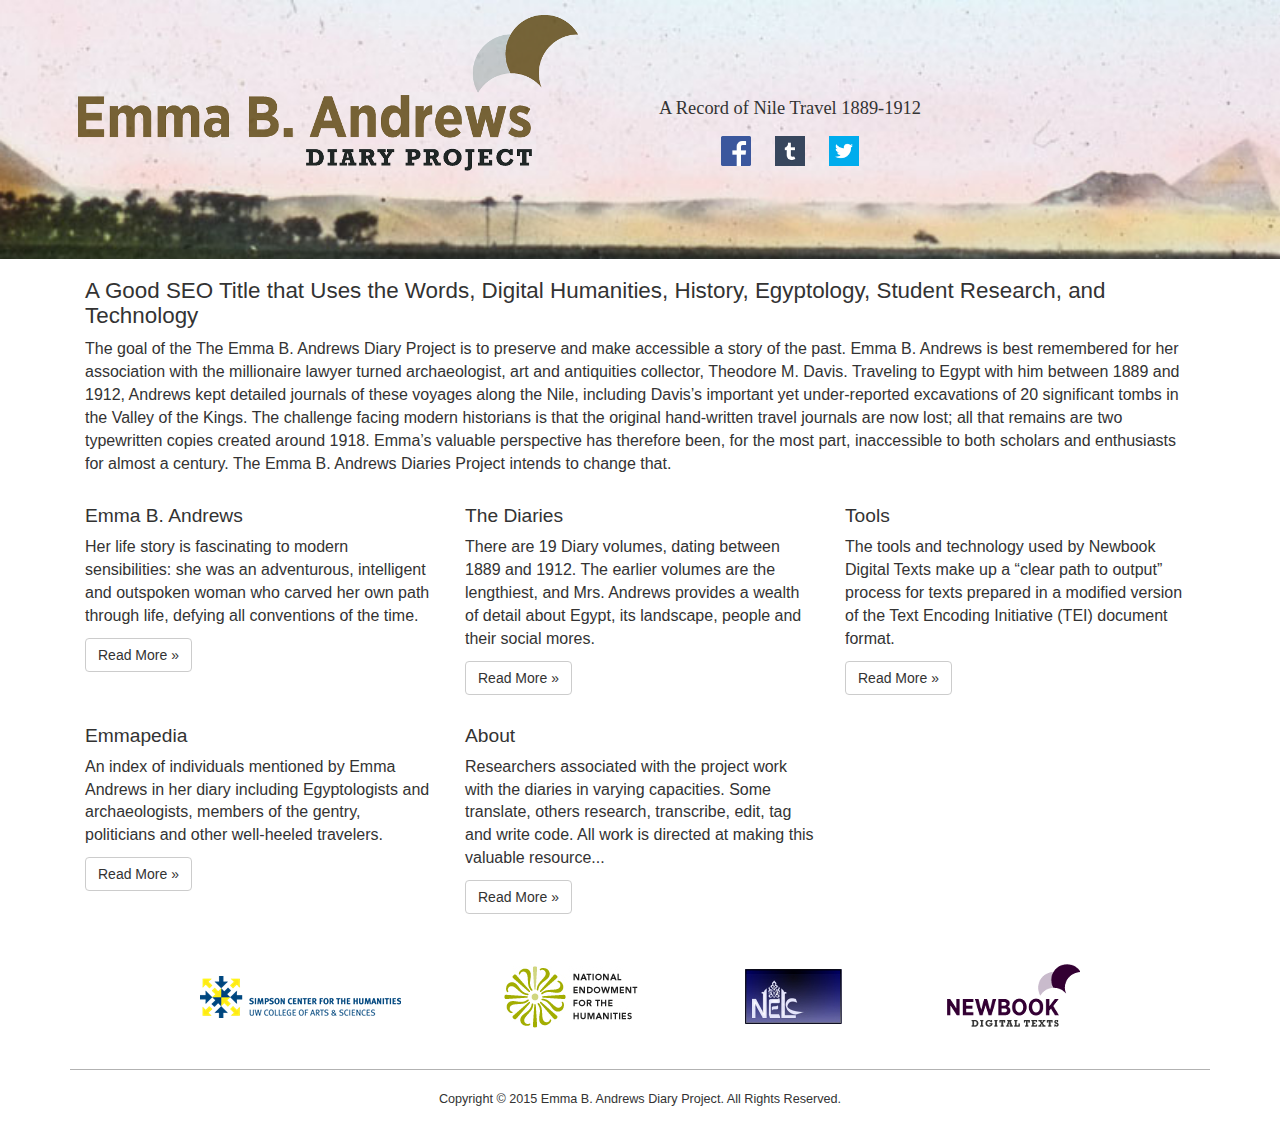
<file: index.html>
﻿<!DOCTYPE html>
<html lang="en">
<head>
    <meta charset="utf-8">
    <meta http-equiv="X-UA-Compatible" content="IE=edge">
    <meta name="viewport" content="width=device-width, initial-scale=1">
    <meta name="description" content="">
    <meta name="author" content="Andre Sampson Park, Chris Sumption, Ting-Ru Guo">
    <link rel="icon" href="img/favorite.png">

    <title>Emma B. Andrews Diary Project</title>

    <link href="https://maxcdn.bootstrapcdn.com/bootstrap/3.3.5/css/bootstrap.min.css" rel="stylesheet">
    <link href="css/main.css" rel="stylesheet">
</head>

<body>

<div class="jumbotron">
    <div class="container">
        <div class="site_title">
			<img src="img/logo_ebadp.png" alt="logo for the Emma B. Andrews Project"/>
        </div>
        <div class="icons">
			<p class="title_blurb">A Record of Nile Travel 1889-1912</p>
            <ul>
                <li><a href="https://www.facebook.com" title="Go to the Emma B. Andrews Project Facebook page"><img src="img/logo_facebook.png" alt="logo for Facebook"></a></li>
                <li><a href="https://www.tumblr.com" title="Go to the Emma B. Andrews Project Tumblr page"><img src="img/logo_tumblr.png" alt="logo for Tumblr"></a></li>
                <li><a href="https://www.twitter.com" title="Go to the Emma B. Andrews Project Twiiter page"><img src="img/logo_twitter.png" alt="logo for Twitter"></a></li>
            </ul>
        </div>
    </div>
</div>

<div class="container">

    <div class="row">
        <div class="col-md-12 welcome">

            <h1>A Good SEO Title that Uses the Words, Digital Humanities, History, Egyptology, Student Research, and Technology</h1>

            <p>The goal of the The Emma B. Andrews Diary Project is to preserve and make accessible a story of the past. Emma B. Andrews is best remembered for her association with the millionaire lawyer turned archaeologist, art and antiquities collector, Theodore M. Davis. Traveling to Egypt with him between 1889 and 1912, Andrews kept detailed journals of these voyages along the Nile, including Davis’s important yet under-reported excavations of 20 significant tombs in the Valley of the Kings. The challenge facing modern historians is that the original hand-written travel journals are now lost; all that remains are two typewritten copies created around 1918. Emma’s valuable perspective has therefore been, for the most part, inaccessible to both scholars and enthusiasts for almost a century. The Emma B. Andrews Diaries Project intends to change that.</p>
        </div>
    </div>

    <div class="row">
		<div class="col-md-4 col-sm-6">
            <h2>Emma B. Andrews</h2>
            <p>Her life story is fascinating to modern sensibilities: she was an adventurous, intelligent and outspoken woman who carved her own path through life, defying all conventions of the time.</p>
            <p><a class="btn btn-default" href="./emma-b-andrews.html" role="button">Read More &raquo;</a></p>
        </div>
        <div class="col-md-4 col-sm-6">
            <h2>The Diaries</h2>
            <p>There are 19 Diary volumes, dating between 1889 and 1912. The earlier volumes are the lengthiest, and Mrs. Andrews provides a wealth of detail about Egypt, its landscape, people and their social mores.</p>
            <p><a class="btn btn-default" href="./the-diaries.html" role="button">Read More &raquo;</a></p>
        </div>
        <div class="col-md-4 col-sm-6">
            <h2>Tools</h2>
            <p>The tools and technology used by Newbook Digital Texts make up a “clear path to output” process for texts prepared in a modified version of the Text Encoding Initiative (TEI) document format.</p>
            <p><a class="btn btn-default" href="./tools.html" role="button">Read More &raquo;</a></p>
        </div>
        <div class="col-md-4 col-sm-6">
            <h2>Emmapedia</h2>
            <p>An index of individuals mentioned by Emma Andrews in her diary including Egyptologists and archaeologists, members of the gentry, politicians and other well-heeled travelers.</p>
            <p><a class="btn btn-default" href="./emmapedia.html" role="button">Read More &raquo;</a></p>
        </div>
        <div class="col-md-4 col-sm-6">
            <h2>About</h2>
            <p>Researchers associated with the project work with the diaries in varying capacities. Some translate, others research, transcribe, edit, tag and write code. All work is directed at making this valuable resource...</p>
            <p><a class="btn btn-default" href="./about.html" role="button">Read More &raquo;</a></p>
        </div>
    </div>

    <footer>
		<div class="row supporters">
			<div class="col-md-12">
				<p> 
                    <ul>
    					<li><a href="http://depts.washington.edu/uwch/" title="Go to the Walter Chapin Simpson Center for the Humanities at the University of Washington page"><img src="img/logo_uwch.png" alt="logo for the Walter Chapin Simpson Center for the Humanities at the University of Washington"/></a></li>

    					<li><a href="http://www.neh.gov/" title="Go to the National Endowment for the Humanities page" ><img src="img/logo_neh.jpg" alt="logo for the National Endowment for the Humanities"/></a></li>

    					<li><a href="http://depts.washington.edu/nelc/" title="Go to the Department of Near Eastern Languages and Civilization page"><img src="img/logo_nelc.jpg" alt="logo for the Department of Near Eastern Languages and Civilization"/></a></li>

    					<li><a href="http://depts.washington.edu/ndth/" title="Go to the Newbook Digital Texts page"><img src="img/logo_ndt.png" alt="logo for the Newbook Digital Texts"/></a></li>
                    </ul>
				</p>
			</div>
		</div>
        <p class="copyright_text">Copyright &copy; 2015 Emma B. Andrews Diary Project. All Rights Reserved.</p>
    </footer>

</div>

<script src="https://ajax.googleapis.com/ajax/libs/jquery/1.11.3/jquery.min.js"></script>
<script src="https://maxcdn.bootstrapcdn.com/bootstrap/3.3.5/js/bootstrap.min.js"></script>

</body>
</html>
</file>
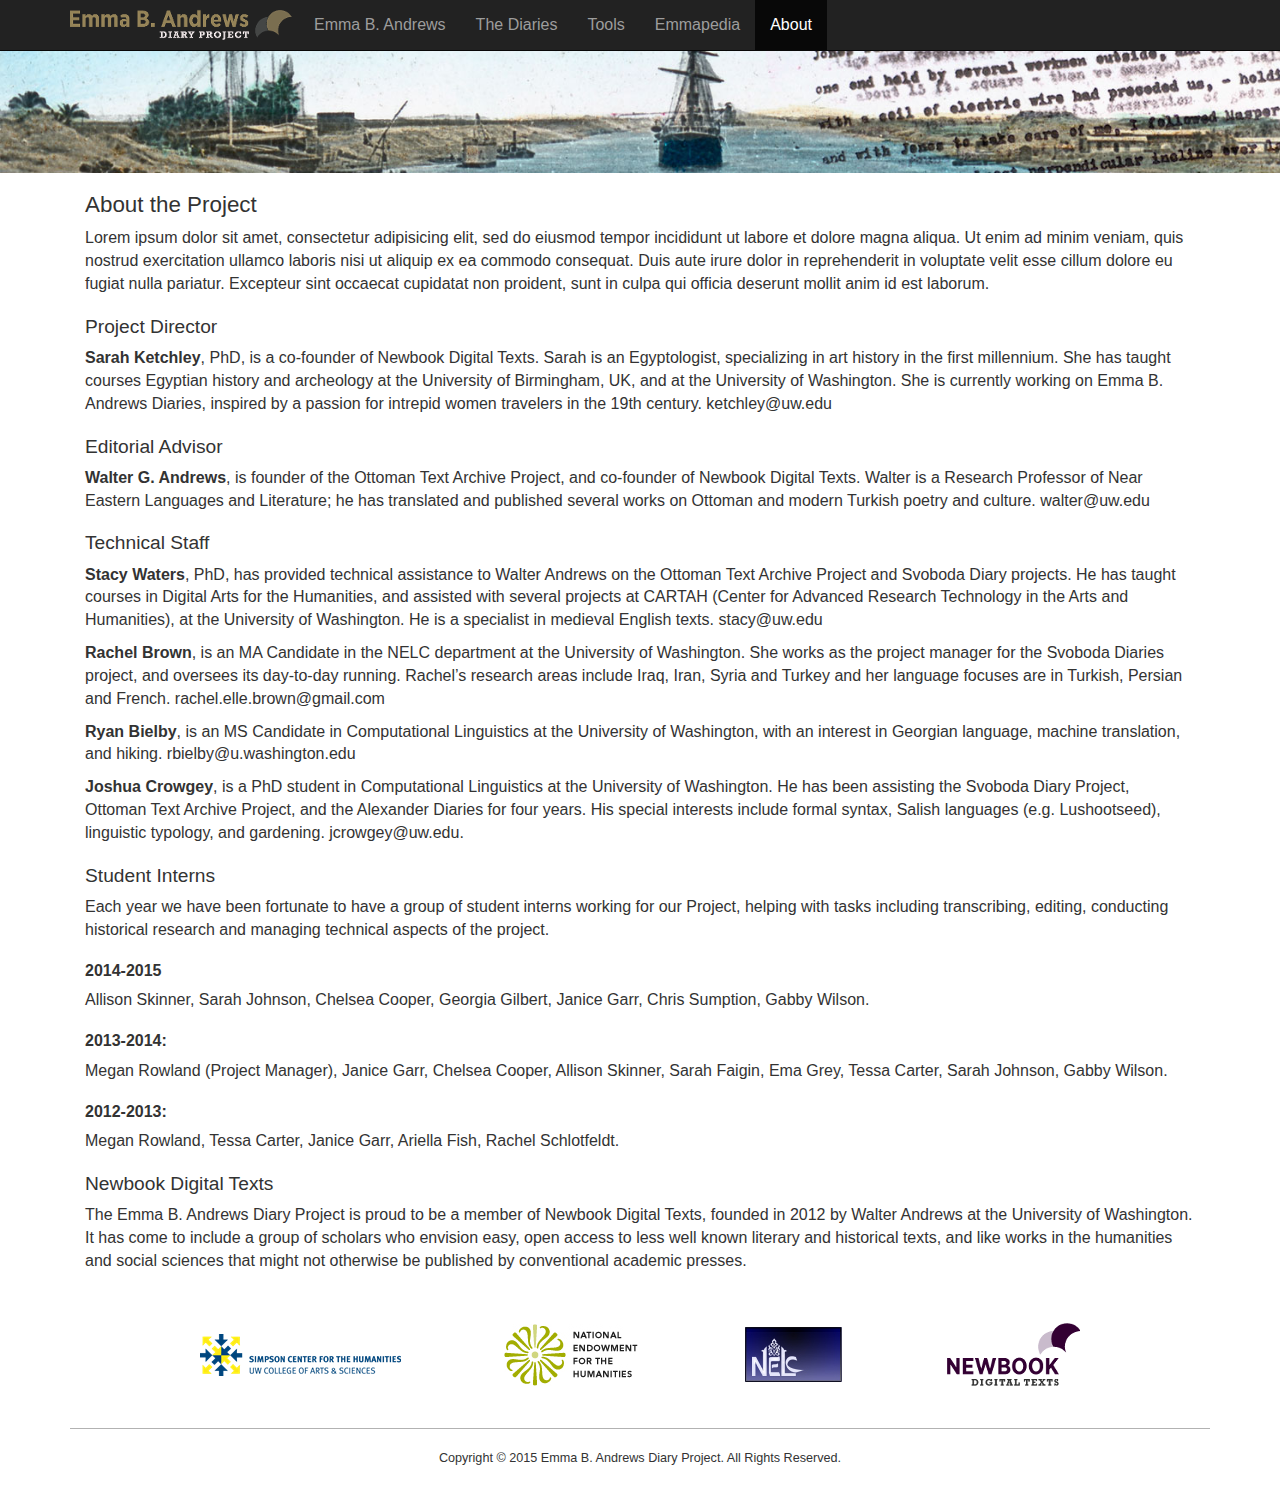
<file: about.html>
﻿<!DOCTYPE html>
<html lang="en">
<head>
    <meta charset="utf-8">
    <meta http-equiv="X-UA-Compatible" content="IE=edge">
    <meta name="viewport" content="width=device-width, initial-scale=1">
    <meta name="description" content="">
    <meta name="author" content="">
    <link rel="icon" href="img/emma_logo.png">

    <title>About the Project</title>

    <link href="https://maxcdn.bootstrapcdn.com/bootstrap/3.3.5/css/bootstrap.min.css" rel="stylesheet">
    <link href="css/main.css" rel="stylesheet">
</head>

<body>
	<a href="#content" class="">Skip to main content</a>
	<nav class="navbar navbar-inverse navbar-fixed-top" role="navigation">
		<div class="container">
			<div class="navbar-header">
			  <button type="button" class="navbar-toggle collapsed" data-toggle="collapse" data-target="#navbar" aria-expanded="false" aria-controls="navbar">
				<span class="sr-only">Toggle navigation</span>
				<span class="icon-bar"></span>
				<span class="icon-bar"></span>
				<span class="icon-bar"></span>
			  </button>
			  <a class="navbar-brand" href="./index.html"><img src="img/logo_ebadp_small.png" alt="logo for Emma B. Andrews Project"/></a>
			</div>
			<div id="navbar" class="navbar-collapse collapse">
				<ul class="nav navbar-nav">
					<li><a href="./emma-b-andrews.html">Emma B. Andrews</a></li>
					<li><a href="./the-diaries.html">The Diaries</a></li>
					<li><a href="./tools.html">Tools</a></li>
					<li><a href="./emmapedia.html">Emmapedia</a></li>
					<li class="active"><a href="./about.html">About</a></li>
				</ul>
			</div><!--/.navbar-collapse -->
		</div>
	</nav>

	<div class="jumbotron about">
	
	</div>

	<div class="container">
		<div class="row">
			<div class="col-md-12">
				<div class="contents" id="content">
					<h1 class="posttitle">About the Project</h1>
					<p>Lorem ipsum dolor sit amet, consectetur adipisicing elit, sed do eiusmod
						tempor incididunt ut labore et dolore magna aliqua. Ut enim ad minim veniam,
						quis nostrud exercitation ullamco laboris nisi ut aliquip ex ea commodo
						consequat. Duis aute irure dolor in reprehenderit in voluptate velit esse
						cillum dolore eu fugiat nulla pariatur. Excepteur sint occaecat cupidatat non
						proident, sunt in culpa qui officia deserunt mollit anim id est laborum.</p>
					<div class="postcontent">
						<h2>Project Director</h2>
						<p><strong>Sarah Ketchley</strong>, PhD, is a co-founder of Newbook Digital Texts. Sarah is an Egyptologist, specializing in art history in the first millennium. She has taught courses Egyptian history and archeology at the University of Birmingham, UK, and at the University of Washington. She is currently working on Emma B. Andrews Diaries, inspired by a passion for intrepid women travelers in the 19th century. ketchley@uw.edu</p>
						<h2>Editorial Advisor</h2>
						<p><strong>Walter G. Andrews</strong>, is founder of the Ottoman Text Archive Project, and co-founder of Newbook Digital Texts. Walter is a Research Professor of Near Eastern Languages and Literature; he has translated and published several works on Ottoman and modern Turkish poetry and culture. walter@uw.edu</p>
						<h2>Technical Staff</h2>
						<p><strong>Stacy Waters</strong>, PhD, has provided technical assistance to Walter Andrews on the Ottoman Text Archive Project and Svoboda Diary projects. He has taught courses in Digital Arts for the Humanities, and assisted with several projects at CARTAH (Center for Advanced Research Technology in the Arts and Humanities), at the University of Washington. He is a specialist in medieval English texts. stacy@uw.edu</p>
						<p><strong>Rachel Brown</strong>, is an MA Candidate in the NELC department at the University of Washington. She works as the project manager for the Svoboda Diaries project, and oversees its day-to-day running. Rachel’s research areas include Iraq, Iran, Syria and Turkey and her language focuses are in Turkish, Persian and French. rachel.elle.brown@gmail.com</p>
						<p><strong>Ryan Bielby</strong>, is an MS Candidate in Computational Linguistics at the University of Washington, with an interest in Georgian language, machine translation, and hiking. rbielby@u.washington.edu</p>
						<p><strong>Joshua Crowgey</strong>, is a PhD student in Computational Linguistics at the University of Washington. He has been assisting the Svoboda Diary Project, Ottoman Text Archive Project, and the Alexander Diaries for four years. His special interests include formal syntax, Salish languages (e.g. Lushootseed), linguistic typology, and gardening. jcrowgey@uw.edu.</p>
						<h2>Student Interns</h2>
						<p>Each year we have been fortunate to have a group of student interns working for our Project, helping with tasks including transcribing, editing, conducting historical research and managing technical aspects of the project.</p>
						<h3>2014-2015</h3>
						<p>Allison Skinner, Sarah Johnson, Chelsea Cooper, Georgia Gilbert, Janice Garr, Chris Sumption, Gabby Wilson.</p>
						<h3>2013-2014:</h3>
						<p>Megan Rowland (Project Manager), Janice Garr, Chelsea Cooper, Allison Skinner, Sarah Faigin, Ema Grey, Tessa Carter, Sarah Johnson, Gabby Wilson.</p>
						<h3>2012-2013:</h3>
						<p>Megan Rowland, Tessa Carter, Janice Garr, Ariella Fish, Rachel Schlotfeldt.</p>
						<h2>Newbook Digital Texts</h2>
						<p>The Emma B. Andrews Diary Project is proud to be a member of Newbook Digital Texts, founded in 2012 by Walter Andrews at the University of Washington. It has come to include a group of scholars who envision easy, open access to less well known literary and historical texts, and like works in the humanities and social sciences that might not otherwise be published by conventional academic presses.</p>
					</div>
				</div>
			</div>
		</div>

    <footer>
		<div class="row supporters">
			<div class="col-md-12">
				<p> 
                    <ul>
    					<li><a href="http://depts.washington.edu/uwch/" title="Go to the Walter Chapin Simpson Center for the Humanities at the University of Washington page"><img src="img/logo_uwch.png" alt="logo for the Walter Chapin Simpson Center for the Humanities at the University of Washington"/></a></li>

    					<li><a href="http://www.neh.gov/" title="Go to the National Endowment for the Humanities page" ><img src="img/logo_neh.jpg" alt="logo for the National Endowment for the Humanities"/></a></li>

    					<li><a href="http://depts.washington.edu/nelc/" title="Go to the Department of Near Eastern Languages and Civilization page"><img src="img/logo_nelc.jpg" alt="logo for the Department of Near Eastern Languages and Civilization"/></a></li>

    					<li><a href="http://depts.washington.edu/ndth/" title="Go to the Newbook Digital Texts page"><img src="img/logo_ndt.png" alt="logo for the Newbook Digital Texts"/></a></li>
                    </ul>
				</p>
			</div>
		</div>
        <p class="copyright_text">Copyright &copy; 2015 Emma B. Andrews Diary Project. All Rights Reserved.</p>
    </footer>

	</div>

	<script src="https://ajax.googleapis.com/ajax/libs/jquery/1.11.3/jquery.min.js"></script>
	<script src="https://maxcdn.bootstrapcdn.com/bootstrap/3.3.5/js/bootstrap.min.js"></script>

</body>
</html>
</file>
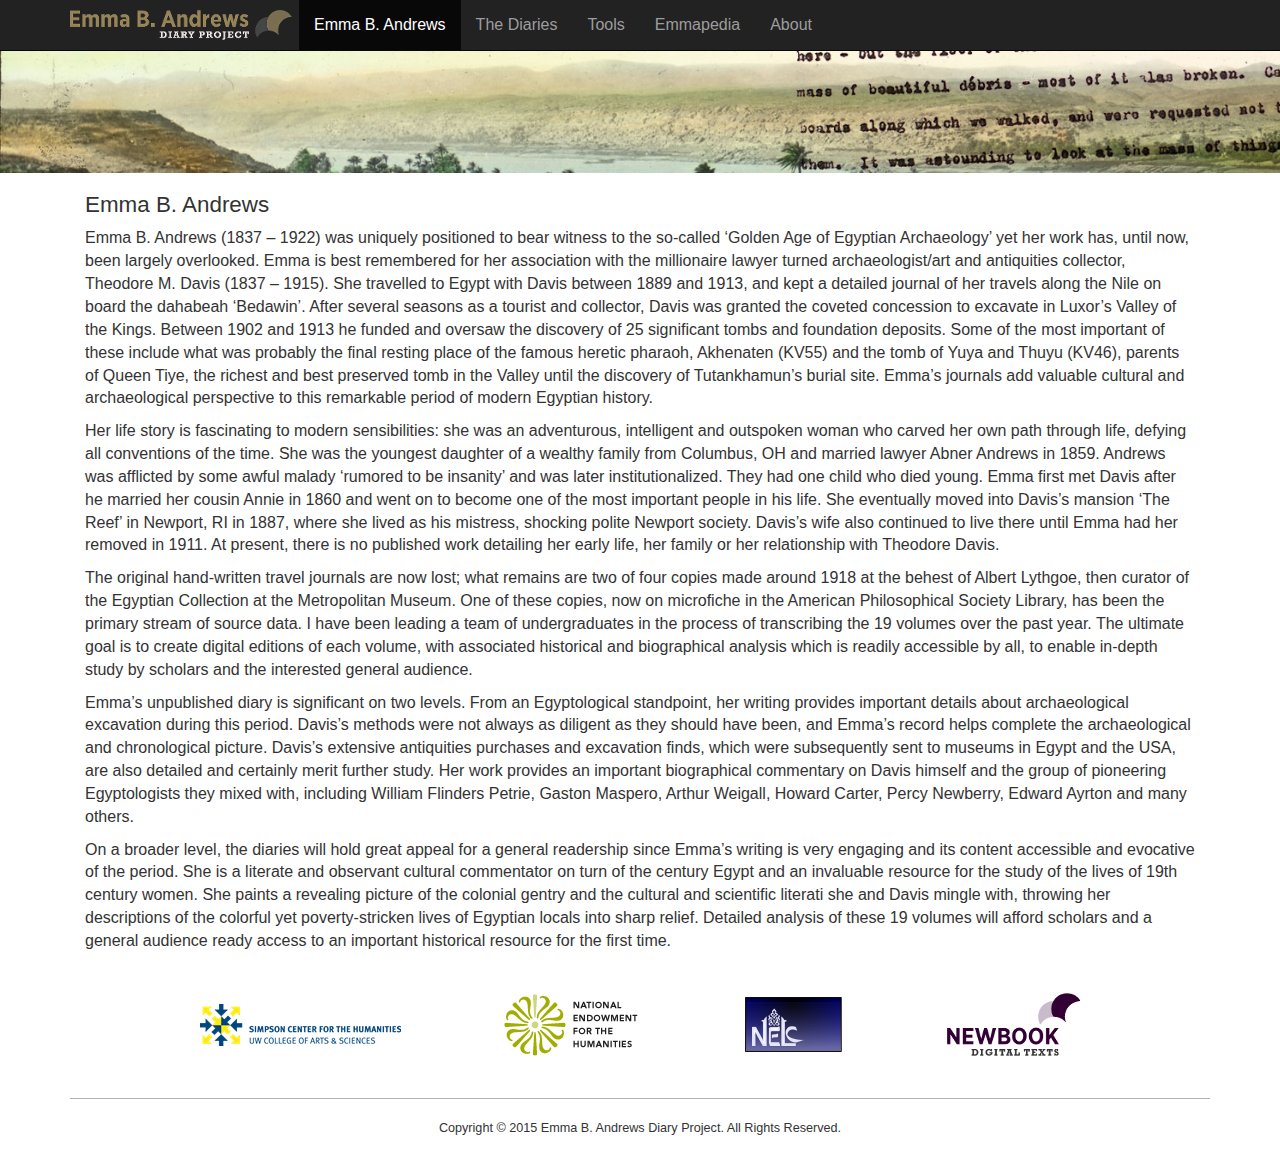
<file: emma-b-andrews.html>
﻿<!DOCTYPE html>
<html lang="en">
<head>
    <meta charset="utf-8">
    <meta http-equiv="X-UA-Compatible" content="IE=edge">
    <meta name="viewport" content="width=device-width, initial-scale=1">
    <meta name="description" content="">
    <meta name="author" content="">
    <link rel="icon" href="img/emma_logo.png">

    <title>Emma B. Andrews</title>

    <link href="https://maxcdn.bootstrapcdn.com/bootstrap/3.3.5/css/bootstrap.min.css" rel="stylesheet">
    <link href="css/main.css" rel="stylesheet">
</head>

<body>
  <a href="#content" class="">Skip to main content</a>
  <nav class="navbar navbar-inverse navbar-fixed-top" role="navigation">
      <div class="container">
        <div class="navbar-header">
          <button type="button" class="navbar-toggle collapsed" data-toggle="collapse" data-target="#navbar" aria-expanded="false" aria-controls="navbar">
            <span class="sr-only">Toggle navigation</span>
            <span class="icon-bar"></span>
            <span class="icon-bar"></span>
            <span class="icon-bar"></span>
          </button>
          <a class="navbar-brand" href="./index.html"><img src="img/logo_ebadp_small.png"/></a>
        </div>
        <div id="navbar" class="navbar-collapse collapse">
            <ul class="nav navbar-nav">
				<li class="active"><a href="./emma-b-andrews.html">Emma B. Andrews</a></li>
                <li><a href="./the-diaries.html">The Diaries</a></li>
                <li><a href="./tools.html">Tools</a></li>
                <li><a href="./emmapedia.html">Emmapedia</a></li>
				<li><a href="./about.html">About</a></li>
            </ul>
        </div><!--/.navbar-collapse -->
      </div>
    </nav>

<div class="jumbotron emma">

</div>

<div class="container">

    <div class="row">
        <div class="col-md-12">

            <div class="contents" id="content">
                <h1 class="posttitle">Emma B. Andrews</h1>
                <div class="postcontent">
                    <p>Emma B. Andrews (1837 – 1922) was uniquely positioned to bear witness to the so-called ‘Golden Age of Egyptian Archaeology’ yet her work has, until now, been largely overlooked. Emma is best remembered for her association with the millionaire lawyer turned archaeologist/art and antiquities collector, Theodore M. Davis (1837 – 1915). She travelled to Egypt with Davis between 1889 and 1913, and kept a detailed journal of her travels along the Nile on board the dahabeah ‘Bedawin’. After several seasons as a tourist and collector, Davis was granted the coveted concession to excavate in Luxor’s Valley of the Kings. Between 1902 and 1913 he funded and oversaw the discovery of 25 significant tombs and foundation deposits. Some of the most important of these include what was probably the final resting place of the famous heretic pharaoh, Akhenaten (KV55) and the tomb of Yuya and Thuyu (KV46), parents of Queen Tiye, the richest and best preserved tomb in the Valley until the discovery of Tutankhamun’s burial site. Emma’s journals add valuable cultural and archaeological perspective to this remarkable period of modern Egyptian history.</p>
                    <p>Her life story is fascinating to modern sensibilities: she was an adventurous, intelligent and outspoken woman who carved her own path through life, defying all conventions of the time. She was the youngest daughter of a wealthy family from Columbus, OH and married lawyer Abner Andrews in 1859. Andrews was afflicted by some awful malady ‘rumored to be insanity’ and was later institutionalized. They had one child who died young. Emma first met Davis after he married her cousin Annie in 1860 and went on to become one of the most important people in his life. She eventually moved into Davis’s mansion ‘The Reef’ in Newport, RI in 1887, where she lived as his mistress, shocking polite Newport society. Davis’s wife also continued to live there until Emma had her removed in 1911. At present, there is no published work detailing her early life, her family or her relationship with Theodore Davis.</p>
                    <p>The original hand-written travel journals are now lost; what remains are two of four copies made around 1918 at the behest of Albert Lythgoe, then curator of the Egyptian Collection at the Metropolitan Museum. One of these copies, now on microfiche in the American Philosophical Society Library, has been the primary stream of source data. I have been leading a team of undergraduates in the process of transcribing the 19 volumes over the past year. The ultimate goal is to create digital editions of each volume, with associated historical and biographical analysis which is readily accessible by all, to enable in-depth study by scholars and the interested general audience.</p>
                    <p>Emma’s unpublished diary is significant on two levels. From an Egyptological standpoint, her writing provides important details about archaeological excavation during this period. Davis’s methods were not always as diligent as they should have been, and Emma’s record helps complete the archaeological and chronological picture. Davis’s extensive antiquities purchases and excavation finds, which were subsequently sent to museums in Egypt and the USA, are also detailed and certainly merit further study. Her work provides an important biographical commentary on Davis himself and the group of pioneering Egyptologists they mixed with, including William Flinders Petrie, Gaston Maspero, Arthur Weigall, Howard Carter, Percy Newberry, Edward Ayrton and many others.</p>
                    <p>On a broader level, the diaries will hold great appeal for a general readership since Emma’s writing is very engaging and its content accessible and evocative of the period. She is a literate and observant cultural commentator on turn of the century Egypt and an invaluable resource for the study of the lives of 19th century women. She paints a revealing picture of the colonial gentry and the cultural and scientific literati she and Davis mingle with, throwing her descriptions of the colorful yet poverty-stricken lives of Egyptian locals into sharp relief. Detailed analysis of these 19 volumes will afford scholars and a general audience ready access to an important historical resource for the first time.</p>
                </div>
            </div>

        </div>
    </div>

    <footer>
		<div class="row supporters">
			<div class="col-md-12">
				<p>
					<a href="http://depts.washington.edu/uwch/"><img src="img/logo_uwch.png" title="Walter Chapin Simpson Center for the Humanities at the University of Washington" alt="logo for the Walter Chapin Simpson Center for the Humanities at the University of Washington"/></a>

					<a href="http://www.neh.gov/"><img src="img/logo_neh.jpg" title="the National Endowment for the Humanities" alt="logo for the National Endowment for the Humanities"/></a>

					<a href="http://depts.washington.edu/nelc/"><img src="img/logo_nelc.jpg" title="the Department of Near Eastern Languages and Civilization" alt="logo for the Department of Near Eastern Languages and Civilization"/></a>

					<a href="http://depts.washington.edu/ndth/"><img src="img/logo_ndt.png" title="Newbook Digital Texts" alt="logo for the Newbook Digital Texts"/></a>
				</p>
			</div>
		</div>
        <p class="copyright_text">Copyright &copy; 2015 Emma B. Andrews Diary Project. All Rights Reserved.</p>
    </footer>

</div>

	<script src="https://ajax.googleapis.com/ajax/libs/jquery/1.11.3/jquery.min.js"></script>
	<script src="https://maxcdn.bootstrapcdn.com/bootstrap/3.3.5/js/bootstrap.min.js"></script>

</body>
</html>
</file>
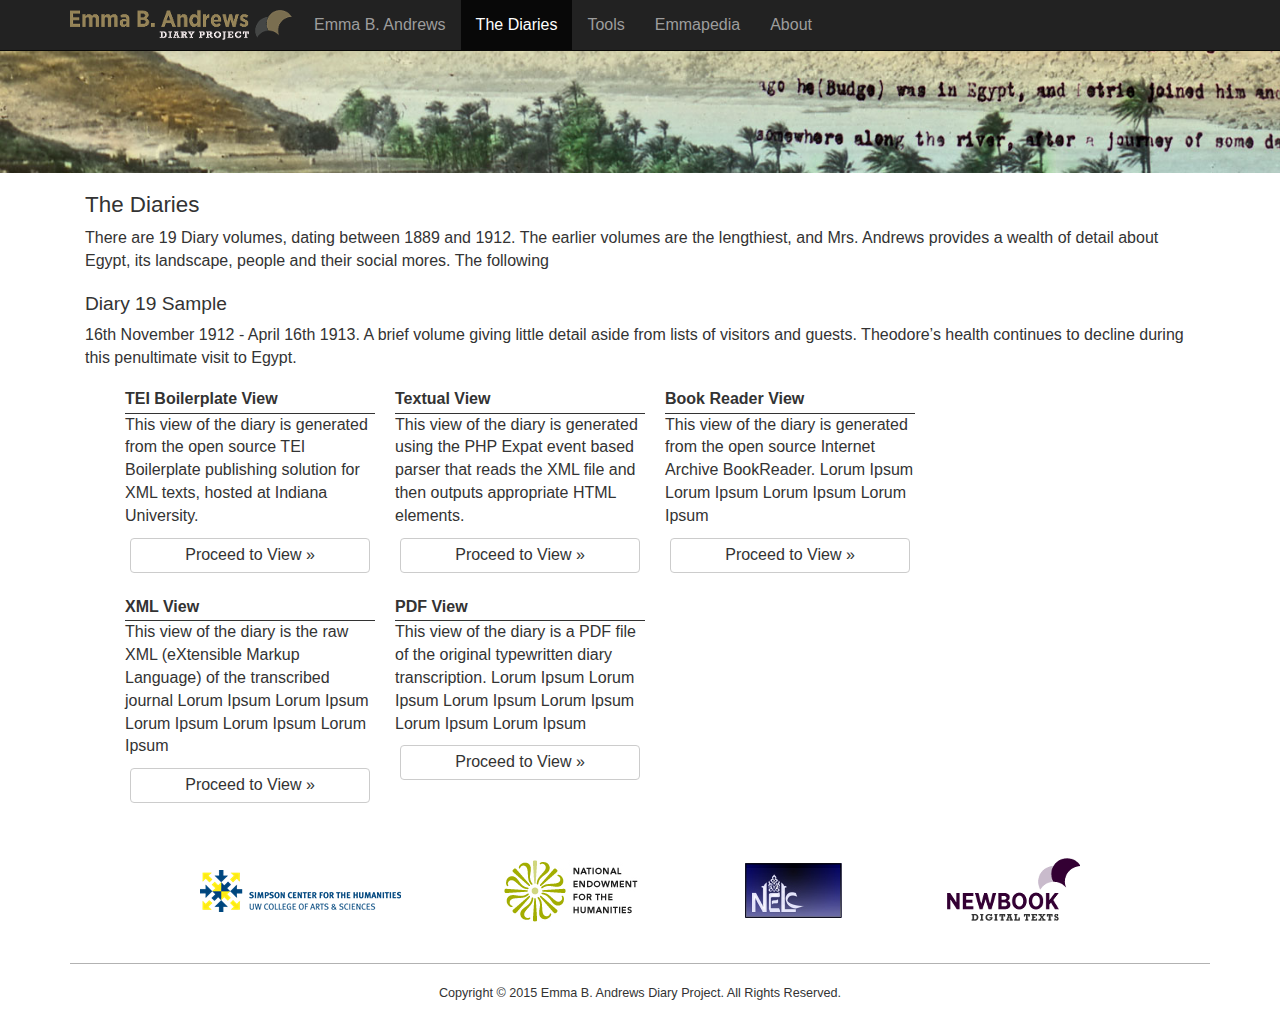
<file: the-diaries.html>
﻿<!DOCTYPE html>
<html lang="en">
<head>
    <meta charset="utf-8">
    <meta http-equiv="X-UA-Compatible" content="IE=edge">
    <meta name="viewport" content="width=device-width, initial-scale=1">
    <meta name="description" content="">
    <meta name="author" content="">
    <link rel="icon" href="img/emma_logo.png">

    <title>The Diaries</title>

    <link href="https://maxcdn.bootstrapcdn.com/bootstrap/3.3.5/css/bootstrap.min.css" rel="stylesheet">
    <link href="css/main.css" rel="stylesheet">
</head>

<body>
  <a href="#content" class="">Skip to main content</a>
  <nav class="navbar navbar-inverse navbar-fixed-top" role="navigation">
      <div class="container">
        <div class="navbar-header">
          <button type="button" class="navbar-toggle collapsed" data-toggle="collapse" data-target="#navbar" aria-expanded="false" aria-controls="navbar">
            <span class="sr-only">Toggle navigation</span>
            <span class="icon-bar"></span>
            <span class="icon-bar"></span>
            <span class="icon-bar"></span>
          </button>
          <a class="navbar-brand" href="./index.html"><img src="img/logo_ebadp_small.png"/></a>
        </div>
        <div id="navbar" class="navbar-collapse collapse">
            <ul class="nav navbar-nav">
				<li><a href="./emma-b-andrews.html">Emma B. Andrews</a></li>
                <li class="active"><a href="./the-diaries.html">The Diaries</a></li>
                <li><a href="./tools.html">Tools</a></li>
                <li><a href="./emmapedia.html">Emmapedia</a></li>
				<li><a href="./about.html">About</a></li>
            </ul>
        </div><!--/.navbar-collapse -->
      </div>
    </nav>

<div class="jumbotron diaries">

</div>

<div class="container">

    <div class="row">
        <div class="col-md-12">

            <div class="contents" id="content">
                <h1 class="posttitle">The Diaries</h1>
                <div class="postcontent">
					<p>There are 19 Diary volumes, dating between 1889 and 1912. The earlier volumes are the lengthiest, and Mrs. Andrews provides a wealth of detail about Egypt, its landscape, people and their social mores. The following</p>
					<h2>Diary 19 Sample</h2>
					<p>16th November 1912 - April 16th 1913. A brief volume giving little detail aside from lists of visitors and guests. Theodore’s health continues to decline during this penultimate visit to Egypt.</p>
					
					<div class="diary_viewer">
						<div class="diary_view">
						<h3>TEI Boilerplate View</h3>
						<p>This view of the diary is generated from the open source TEI Boilerplate publishing solution for XML texts, hosted at Indiana University.</p>
						<a class="viewer_btn" target="_blank" href="http://www.emmabandrews.org/eba_diary_viewer/eba_tei_boilerplate_view/content/emma_teibp_xsl.xml">Proceed to View »</a>
						</div>
						<div class="diary_view">
						<h3>Textual View</h3>
						<p>This view of the diary is generated using the PHP Expat event based parser that reads the XML file and then outputs appropriate HTML elements.</p>
						<a class="viewer_btn" target="_blank" href="http://www.emmabandrews.org/eba_diary_viewer/eba_textual_view/">Proceed to View »</a>
						</div>
						<div class="diary_view">
						<h3>Book Reader View</h3>
						<p>This view of the diary is generated from the open source Internet Archive BookReader. Lorum Ipsum Lorum Ipsum Lorum Ipsum Lorum Ipsum</p>
						<a class="viewer_btn" target="_blank" href="http://www.emmabandrews.org/eba_diary_viewer/eba_book_reader_view/BookReaderDemo/">Proceed to View »</a>
						</div>
						<div class="diary_view">
						<h3>XML View</h3>
						<p>This view of the diary is the raw XML (eXtensible Markup Language) of the transcribed journal Lorum Ipsum Lorum Ipsum Lorum Ipsum Lorum Ipsum Lorum Ipsum</p>
						<a class="viewer_btn" target="_blank" href="http://www.emmabandrews.org/eba_diary_viewer/eba_xml_view/">Proceed to View »</a>
						</div>
						<div class="diary_view">
						<h3>PDF View</h3>
						<p>This view of the diary is a PDF file of the original typewritten diary transcription. Lorum Ipsum Lorum Ipsum Lorum Ipsum Lorum Ipsum Lorum Ipsum Lorum Ipsum</p>
						<a class="viewer_btn" target="_blank" href="http://www.emmabandrews.org/eba_diary_content/eba_volume_19/emma b andrews Vol 19 1912 1.pdf">Proceed to View »</a>
						</div>
					</div>
                </div>
            </div>
        </div>
    </div>

    <footer>
		<div class="row supporters">
			<div class="col-md-12">
				<p>
					<a href="http://depts.washington.edu/uwch/"><img src="img/logo_uwch.png" title="Walter Chapin Simpson Center for the Humanities at the University of Washington" alt="logo for the Walter Chapin Simpson Center for the Humanities at the University of Washington"/></a>

					<a href="http://www.neh.gov/"><img src="img/logo_neh.jpg" title="the National Endowment for the Humanities" alt="logo for the National Endowment for the Humanities"/></a>

					<a href="http://depts.washington.edu/nelc/"><img src="img/logo_nelc.jpg" title="the Department of Near Eastern Languages and Civilization" alt="logo for the Department of Near Eastern Languages and Civilization"/></a>

					<a href="http://depts.washington.edu/ndth/"><img src="img/logo_ndt.png" title="Newbook Digital Texts" alt="logo for the Newbook Digital Texts"/></a>
				</p>
			</div>
		</div>
        <p class="copyright_text">Copyright &copy; 2015 Emma B. Andrews Diary Project. All Rights Reserved.</p>
    </footer>

</div>

	<script src="https://ajax.googleapis.com/ajax/libs/jquery/1.11.3/jquery.min.js"></script>
	<script src="https://maxcdn.bootstrapcdn.com/bootstrap/3.3.5/js/bootstrap.min.js"></script>

</body>
</html>
</file>
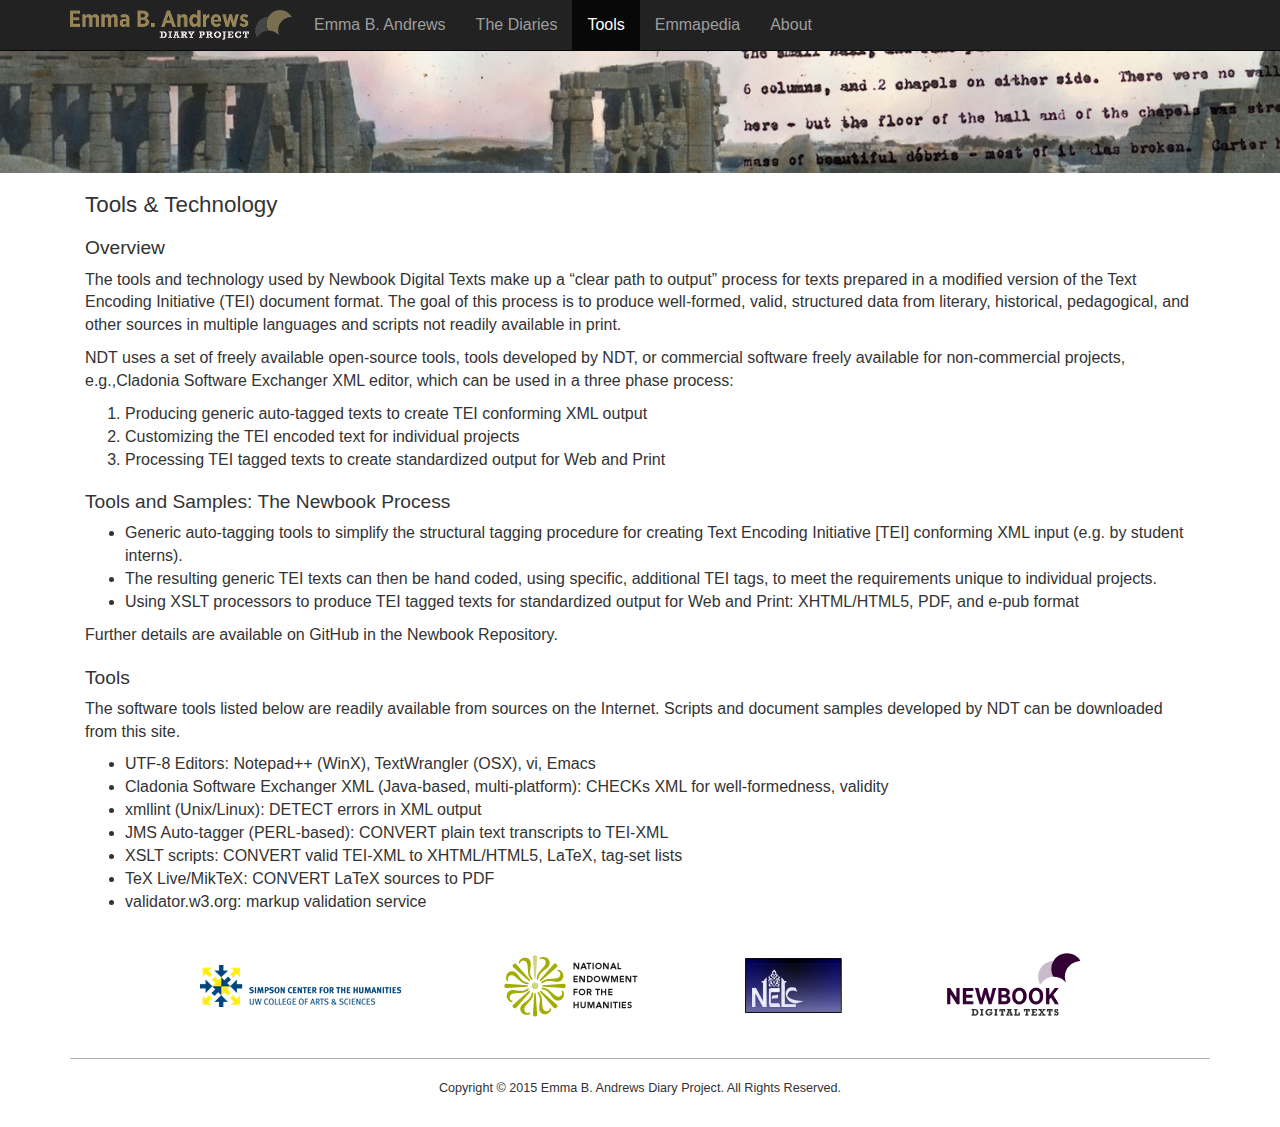
<file: tools.html>
﻿<!DOCTYPE html>
<html lang="en">
<head>
    <meta charset="utf-8">
    <meta http-equiv="X-UA-Compatible" content="IE=edge">
    <meta name="viewport" content="width=device-width, initial-scale=1">
    <meta name="description" content="">
    <meta name="author" content="">
    <link rel="icon" href="img/emma_logo.png">

    <title>Tools</title>

    <link href="https://maxcdn.bootstrapcdn.com/bootstrap/3.3.5/css/bootstrap.min.css" rel="stylesheet">
    <link href="css/main.css" rel="stylesheet">
</head>

<body>
  <a href="#content" class="">Skip to main content</a>
  <nav class="navbar navbar-inverse navbar-fixed-top" role="navigation">
      <div class="container">
        <div class="navbar-header">
          <button type="button" class="navbar-toggle collapsed" data-toggle="collapse" data-target="#navbar" aria-expanded="false" aria-controls="navbar">
            <span class="sr-only">Toggle navigation</span>
            <span class="icon-bar"></span>
            <span class="icon-bar"></span>
            <span class="icon-bar"></span>
          </button>
          <a class="navbar-brand" href="./index.html"><img src="img/logo_ebadp_small.png"/></a>
        </div>
        <div id="navbar" class="navbar-collapse collapse">
            <ul class="nav navbar-nav">
				<li><a href="./emma-b-andrews.html">Emma B. Andrews</a></li>
                <li><a href="./the-diaries.html">The Diaries</a></li>
                <li class="active"><a href="./tools.html">Tools</a></li>
                <li><a href="./emmapedia.html">Emmapedia</a></li>
				<li><a href="./about.html">About</a></li>
            </ul>
        </div><!--/.navbar-collapse -->
      </div>
    </nav>

<div class="jumbotron tools">

</div>

<div class="container">

    <div class="row">
        <div class="col-md-12">

            <div class="contents" id="content">
                <h1 class="posttitle">Tools &amp; Technology</h1>
                <div class="postcontent">
                    <h2>Overview</h2>
                    <p>The tools and technology used by Newbook Digital Texts make up a “clear path to output” process for texts prepared in a modified version of the Text Encoding Initiative (TEI) document format. The goal of this process is to produce well-formed, valid, structured data from literary, historical, pedagogical, and other sources in multiple languages and scripts not readily available in print.</p>
                    <p>NDT uses a set of freely available open-source tools, tools developed by NDT, or commercial software freely available for non-commercial projects, e.g.,Cladonia Software Exchanger XML editor, which can be used in a three phase process:</p>
                    <ol>
                        <li>Producing generic auto-tagged texts to create TEI conforming XML output</li>
                        <li>Customizing the TEI encoded text for individual projects</li>
                        <li>Processing TEI tagged texts to create standardized output for Web and Print</li>
                    </ol>
                    <h2>Tools and Samples: The Newbook Process</h2>
                    <ul>
                        <li>Generic auto-tagging tools to simplify the structural tagging procedure for creating Text Encoding Initiative [TEI] conforming XML input (e.g. by student interns).</li>
                        <li>The resulting generic TEI texts can then be hand coded, using specific, additional TEI tags, to meet the requirements unique to individual projects.</li>
                        <li>Using XSLT processors to produce TEI tagged texts for standardized output for Web and Print: XHTML/HTML5, PDF, and e-pub format</li>
                    </ul>
                    <p>Further details are available on GitHub in the Newbook Repository.</p>
                    <h2>Tools</h2>
                    <p>The software tools listed below are readily available from sources on the Internet. Scripts and document samples developed by NDT can be downloaded from this site.</p>
                    <ul>
                        <li>UTF-8 Editors: Notepad++ (WinX), TextWrangler (OSX), vi, Emacs</li>
                        <li>Cladonia Software Exchanger XML (Java-based, multi-platform): CHECKs XML for well-formedness, validity</li>
                        <li>xmllint (Unix/Linux): DETECT errors in XML output</li>
                        <li>JMS Auto-tagger (PERL-based): CONVERT plain text transcripts to TEI-XML</li>
                        <li>XSLT scripts: CONVERT valid TEI-XML to XHTML/HTML5, LaTeX, tag-set lists</li>
                        <li>TeX Live/MikTeX: CONVERT LaTeX sources to PDF</li>
                        <li>validator.w3.org: markup validation service</li>
                    </ul>
                </div>
            </div>

        </div>
    </div>

    <footer>
		<div class="row supporters">
			<div class="col-md-12">
				<p>
					<a href="http://depts.washington.edu/uwch/"><img src="img/logo_uwch.png" title="Walter Chapin Simpson Center for the Humanities at the University of Washington" alt="logo for the Walter Chapin Simpson Center for the Humanities at the University of Washington"/></a>

					<a href="http://www.neh.gov/"><img src="img/logo_neh.jpg" title="the National Endowment for the Humanities" alt="logo for the National Endowment for the Humanities"/></a>

					<a href="http://depts.washington.edu/nelc/"><img src="img/logo_nelc.jpg" title="the Department of Near Eastern Languages and Civilization" alt="logo for the Department of Near Eastern Languages and Civilization"/></a>

					<a href="http://depts.washington.edu/ndth/"><img src="img/logo_ndt.png" title="Newbook Digital Texts" alt="logo for the Newbook Digital Texts"/></a>
				</p>
			</div>
		</div>
        <p class="copyright_text">Copyright &copy; 2015 Emma B. Andrews Diary Project. All Rights Reserved.</p>
    </footer>

</div>

	<script src="https://ajax.googleapis.com/ajax/libs/jquery/1.11.3/jquery.min.js"></script>
	<script src="https://maxcdn.bootstrapcdn.com/bootstrap/3.3.5/js/bootstrap.min.js"></script>

</body>
</html>
</file>
<file: css/main.css>
body {
	font-size: 16px;
}

h1 {
	font-size: 1.4em;
	font-weight: 500;
}

h2 {
	font-size: 1.2em;
	font-weight: 500;
}

h3 {
	font-size: 1em;
	font-weight: 600;
}

h4 {
	font-size: 1em;
	font-weight: 500;
}

.jumbotron {
    background-image: url(../img/eba_banner3a.jpg);
    background-color: rgb(164, 143, 159);
    background-size: cover;
    margin: 0px;
    min-height: 100px;
    padding-top: 15px;
    padding-left: 15px;
	text-align:center;
}

.jumbotron p {font-size: 1.15em;}

/* Page Banners */

.emma {
	background-image: url(../img/eba_banner9.jpg);
	height:150px;
}

.diaries {
	background-image: url(../img/eba_banner4.jpg);
	height:150px;
}

.tools {
	background-image: url(../img/eba_banner8.jpg);
	height:150px;
}

.emmapedia {
	background-image: url(../img/eba_banner6.jpg);
	height:150px;
}

.about {
	background-image: url(../img/eba_banner7.jpg);
	height:150px;
}

.row {
    margin-left: 0px;
    margin-right: 0px;
}

.icons {
    margin-top: 10px;
}

.icons img {
    width: 50px;
	margin-left: 10px;
	margin-right: 10px;
}

.icons img:hover {
    opacity: .70;
}

.icons ul {
	list-style-type: none;
    margin: 0;
    padding: 0;
}

.icons li {
	display: inline;
}

.supporters {
    margin-top: 30px;
	text-align: center;
}

.supporters img {
    margin-bottom: 20px;
	margin-left: 20px;
	margin-right: 20px;
}

.supporters img:hover {
    opacity: .70;
}

.supporters ul {
	list-style-type: none;
    margin: 0;
    padding: 0;
}

.supporters li {
	display: inline;
}

.contents {
    padding: 0px 0px;
}

.site_title img{
	width: 100%;
}

.title_blurb {
	font-family: Georgia, serif;
	color: #333333;
}

.welcome p {
	margin-top: 10px;
}

.navbar-brand {
	font-size: 1em;
	padding: 8px 5px 5px 15px;
}

footer {
    text-align: center;
    font-size: .79em;
}

.copyright_text {
    margin-top: 10px;
    padding-top: 20px;
    padding-bottom: 20px;
	border-top: 1px solid #B2B2B2;
}

/* The Diaries page specific styling */

.diary_viewer {
	margin-top: 20px;
	padding-left: 40px;
}

.diary_viewer h3 {
  font-size: 1em;
  margin: 0px;
}

.diary_viewer p {
  margin-top: 5px;
  border-top: 1px solid;
}

.diary_viewer a {
  text-decoration: none;
}

.diary_view {
  width: 250px;
  margin-right: 20px;
  margin-bottom: 20px;
  float: left;
}

.diary_view p {
  min-height: 75px;
}

.viewer_btn {
  display:block;
  border: 1px solid;
  border-radius: 4px;
  padding: 5px;
  color: #333;
  background-color: #fff;
  border-color: #ccc;
  vertical-align: middle;
  text-align: center;
  margin: 5px 5px 5px 5px;

}

.viewer_btn:hover {
  background-color: #E0E0E0;
  color: #333;
}

/* Emmapedia page specific styling */

.item{
	margin: 30px 0px 30px 20px;
}

.item img{
	height: 50px;
	display:block;
	float:left;
	margin-right:10px;
	border: 1px solid #B8B8B8;
}

.item_metadata{
	display:block;
	padding-top:10px;
}

.metadata_list{
  margin-top:0px;
}

.metadata_p{
  margin-bottom:0px;
}

#output-format-list{
	font-size:.8em;
	margin-top:0px;
}

/* Responsive Styling */

@media screen and (min-width: 390px){
	.icons img {
		width: 50px;
	}
}

@media screen and (min-width: 550px){
	.site_title img{
		width: 500px;
	}
	
	.title_blurb {
		font-size: 1.43em;
	}
	
	.jumbotron p {
		font-size: 1.15em;
	}
}

@media screen and (min-width: 775px){
    .tei_xml_output {
        padding-left: 30px;
    }
}

@media (min-width: 992px){
	.jumbotron {
		text-align: left;
	}
	
	.site_title{
		width: 550px;
		margin-bottom: 40px;
		float:left;
	}
	
	.icons {
		margin-top: 80px;
		text-align: center;
		float: left;
		width: 325px;
	}
	
	.icons img {
		width: 30px;
		margin-left: 10px;
		margin-right: 10px;
	}
	
	.supporters img {
		margin-left: 30px;
		margin-right: 30px;
	}
}

@media (min-width: 1200px){
	.jumbotron {
		background-image: url(../img/eba_banner3b.jpg);
	}
	
	.emma {
		background-image: url(../img/eba_banner9.jpg);
	}

	.diaries {
		background-image: url(../img/eba_banner4.jpg);
	}

	.tools {
		background-image: url(../img/eba_banner8.jpg);
	}

	.emmapedia {
		background-image: url(../img/eba_banner6.jpg);
	}

	.about {
		background-image: url(../img/eba_banner7.jpg);
	}
	
	.supporters img {
		margin-left: 50px;
		margin-right: 50px;
	}
}
</file>
